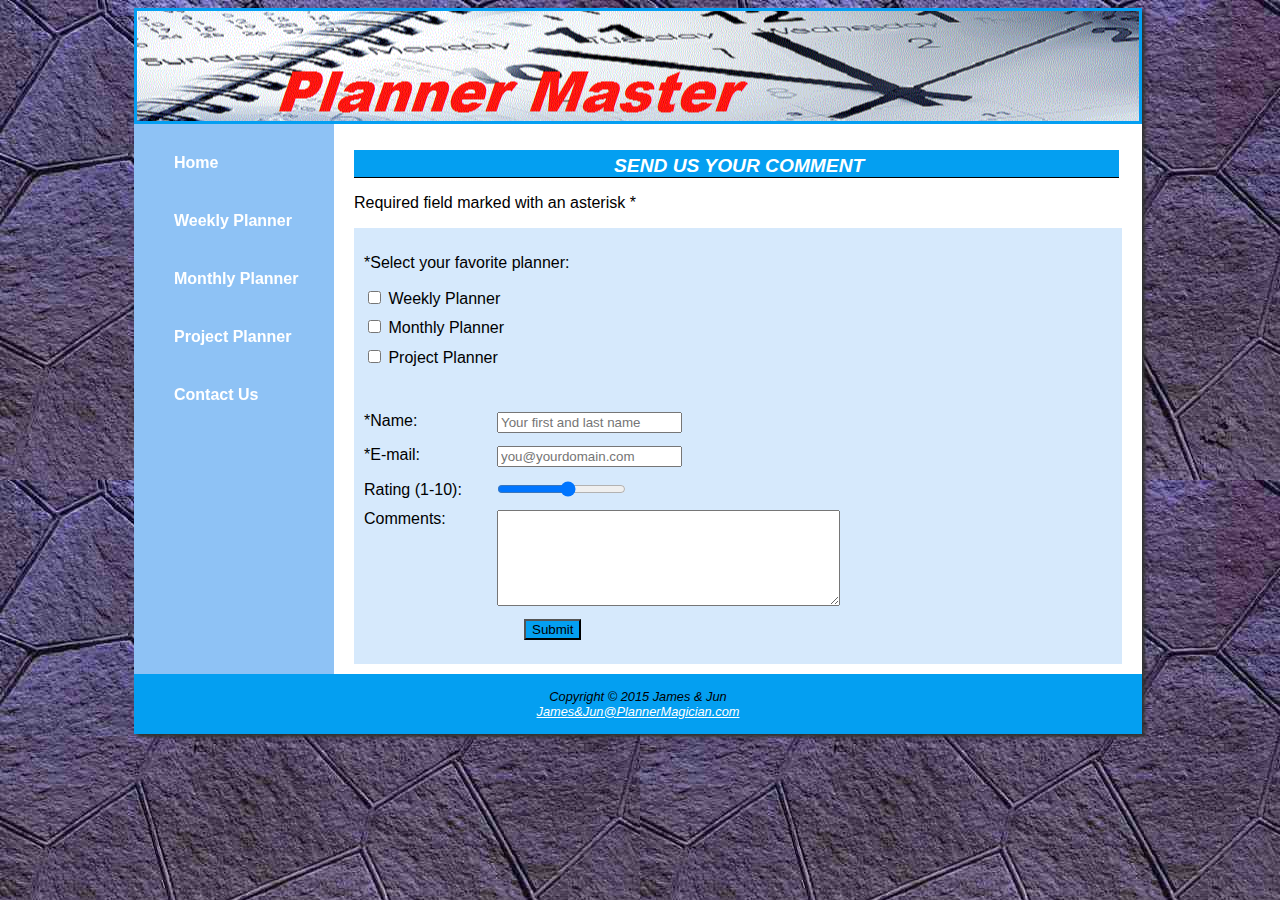
<file: Planner Master/contact.html>
<!DOCTYPE html>
<html lang="en">
<head>
<title>Contact Us</title>
<meta charset="utf-8">
<link rel="stylesheet" href="planner.css" media="screen">
<link rel="stylesheet" href="plannerprint.css" media="print">
<link rel="icon" href="favicon.ico" type="image/x-icon">
<link rel="shortcut icon" href="favicon.ico" type="image/x-icon">
<!--[if lt IE 9]>
<script src="http://html5shim.googlecode.com/svn/trunk/html5.js">
</script>
<![endif]-->
</head>
<body>
 <div id="wrapper">
 <header>
 	<h1>Planner Master Contact Us</h1>
 </header>
 <nav>
 	<ul>
   		<li><a href="index.html">Home</a></li>
   		<li><a href="Weekly.html">Weekly Planner</a></li>
   		<li><a href="Monthly.html">Monthly Planner</a></li>
   		<li><a href="Project.html">Project Planner</a></li>
   		<li><a href="Contact.html">Contact Us</a></li>
   			
 	</ul>
 </nav>
 <main>
    <h2 style="text-align:center; width: 99%;">Send Us Your Comment</h2>
   
    
    <p>Required field marked with an asterisk *</p>
    	<form method="post" action="http://webdevbasics.net/scripts/demo.php">
  		<p>*Select your favorite planner:</p>
  		
  		<input type="checkbox" name="weeklyplanner" id="weeklyplanner" value="yes"
  		       style="display: inline"> 
  		       Weekly Planner<br>
  	
  		<input type="checkbox" name="monthlyplanner" id="monthlyplanner" value="yes"
  		       style="display: inline">
  				Monthly Planner<br>
  		<input type="checkbox" name="projectplanner" id="projectplanner" value="yes"
  		       style="display: inline">
  				Project Planner<br><br><br>
  				
  		
  		
  		<label for="myName">*Name:</label>
  		<input type="text" name="myName" id="myName" 
  		       required="required" placeholder="Your first and last name">
  		<label for="myEmail">*E-mail:</label>
  		<input type="email" name="myEmail" id="myEmail"
  			   required="required" placeholder="you@yourdomain.com">
  		<label for="myRating">Rating (1-10):</label>
  		<input type="range" name="myRating" id="myRating" min="1" max="10">
  	    <label for="myComments">Comments:</label>
  		<textarea name="myComments" id="myComments" rows="6" cols="40"></textarea>
  		<input id="mySubmit" type="submit" value="Submit" style="background-color:#049ff1">
	</form>
 </main>
 <footer>
         Copyright &copy; 2015 James &amp; Jun <br>
         <a href="mailto:James&amp;Jun@plannermagician.com">James&amp;Jun@PlannerMagician.com</a>
 </footer>
 </div>
</body>
</html>
</file>
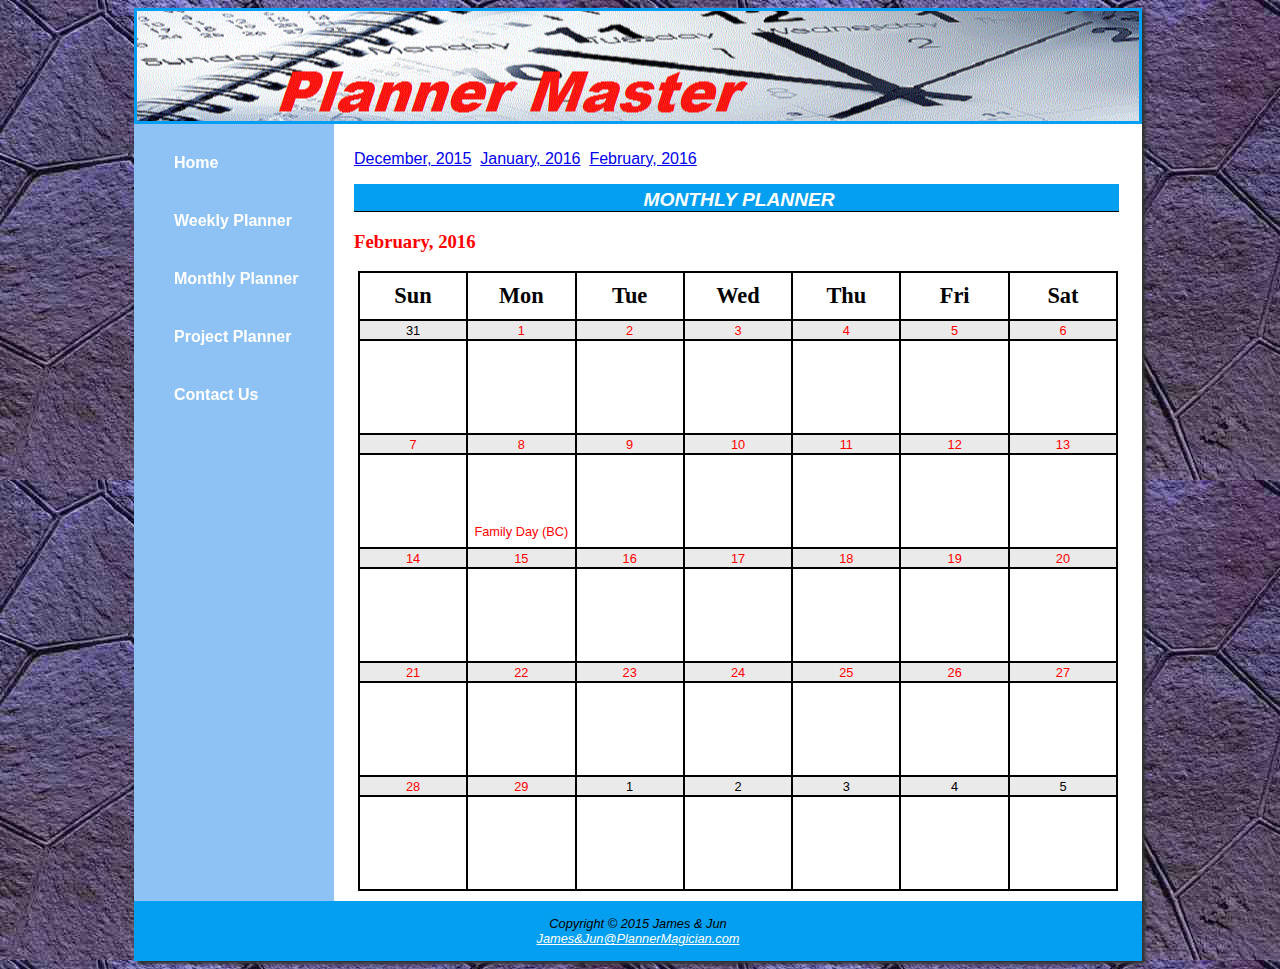
<file: Planner Master/february.html>
<!DOCTYPE html>
<html lang="en">
<head>
<title>Monthly Planner February</title>
<meta charset="utf-8">
<link rel="stylesheet" href="planner.css" media="screen">
<link rel="stylesheet" href="plannerprint.css" media="print">
<link rel="icon" href="favicon.ico" type="image/x-icon">
<link rel="shortcut icon" href="favicon.ico" type="image/x-icon">
<style>

tr:nth-of-type(even){background-color:#eaeaea;}
tr:nth-of-type(odd){background-color:#ffffff;}
td {padding: 1px 0 1px 0;
    font-size:0.8em;
    text-align:center;
    color:#ff0000;}
tr{height: 20px;}

</style>
<script src="http://ajax.googleapis.com/ajax/libs/jquery/1.10.1/jquery.min.js">
</script>
<script>

</script>
<!--[if lt IE 9]>
<script src="http://html5shim.googlecode.com/svn/trunk/html5.js">
</script>
<![endif]-->
</head>
<body>
 <div id="wrapper">
 <header>
 	<h1>Planner Master</h1>
 </header>
 <nav>
 	<ul>
   		<li><a href="index.html">Home</a></li>
   		<li><a href="Weekly.html">Weekly Planner</a></li>
   		<li><a href="Monthly.html">Monthly Planner</a></li>
   		<li><a href="Project.html">Project Planner</a></li>
   		<li><a href="Contact.html">Contact Us</a></li>
   			
 	</ul>
 </nav>
 <main>
	<P><a href="monthly.html">December, 2015</a>&nbsp;&nbsp;<a href="January.html">January, 2016</a>&nbsp;&nbsp;<a href="February.html">February, 2016</a></p>
   <h2 style="text-align:center; width: 99%;"> Monthly Planner </h2>
   <h3 style="font-family:Comic Sans Ms,cursive; color: #ff0000;">February, 2016</h3>
   <table style="width:99%; table-layout:fixed;"> 
 		<tr style="font-family: Comic Sans Ms,cursive; font-size:1.4em;">
      		<th >Sun</th>
      		<th >Mon</th>
	  		<th >Tue</th>
	  		<th >Wed</th>
	  		<th >Thu</th>
	  		<th >Fri</th>
	  		<th >Sat</th>
	  		
        </tr>
        <tr>
      		<td style="color:#000000;">31</td>
	  		<td >1</td>
	  		<td >2</td>
	  		<td >3</td>
	  		<td >4</td>
	  		<td >5</td>
	  		<td >6</td>
	 		
        </tr>
        <tr>
      		<td ><br><br><br><br><br><br></td>
	  		<td ></td>
	  		<td ></td>
	  		<td ></td>
	  		<td ></td>
	  		<td ></td>
	  		<td ></td>
	        
        </tr>
        <tr>
      		<td >7</td>
	  		<td >8</td>
	  		<td >9</td>
	  		<td >10</td>
	  		<td >11</td>
	  		<td >12</td>
	  		<td >13</td>
	 		
        </tr>
        <tr>
      		<td ><br><br><br><br><br><br></td>
	  		<td ><br><br><br><br>Family Day (BC)</td>
	  		<td ></td>
	  		<td ></td>
	  		<td ></td>
	  		<td ></td>
	  		<td ></td>
	        
        </tr>
        <tr>
      		<td >14</td>
	  		<td >15</td>
	  		<td >16</td>
	  		<td >17</td>
	  		<td >18</td>
	  		<td >19</td>
	  		<td >20</td>
	 		
        </tr>
        <tr>
      		<td ><br><br><br><br><br><br></td>
	  		<td ></td>
	  		<td ></td>
	  		<td ></td>
	  		<td ></td>
	  		<td ></td>
	  		<td ></td>
	        
        </tr>
        <tr>
      		<td >21</td>
	  		<td >22</td>
	  		<td >23</td>
	  		<td >24</td>
	  		<td >25</td>
	  		<td >26</td>
	  		<td >27</td>
	 		
        </tr>
        <tr>
      		<td ><br><br><br><br><br><br></td>
	  		<td ></td>
	  		<td ></td>
	  		<td ></td>
	  		<td ></td>
	  		<td ></td>
	  		<td ></td>
	        
        </tr>
        <tr>
      		<td >28</td>
	  		<td >29</td>
	  		<td style="color:#000000;">1</td>
	  		<td style="color:#000000;">2</td>
	  		<td style="color:#000000;">3</td>
	  		<td style="color:#000000;">4</td>
	  		<td style="color:#000000;">5</td>
	 		
        </tr>
        <tr>
      		<td ><br><br><br><br><br><br></td>
	  		<td ></td>
	  		<td ></td>
	  		<td ></td>
	  		<td ></td>
	  		<td ></td>
	  		<td ></td>
	        
        </tr>
   
   </table>
 </main>
 <footer>
         Copyright &copy; 2015 James &amp; Jun <br>
         <a href="malito: James&Jun@plannermagician.com">James&amp;Jun@PlannerMagician.com</a>
 </footer>
 </div>
</body>
</html>
</file>
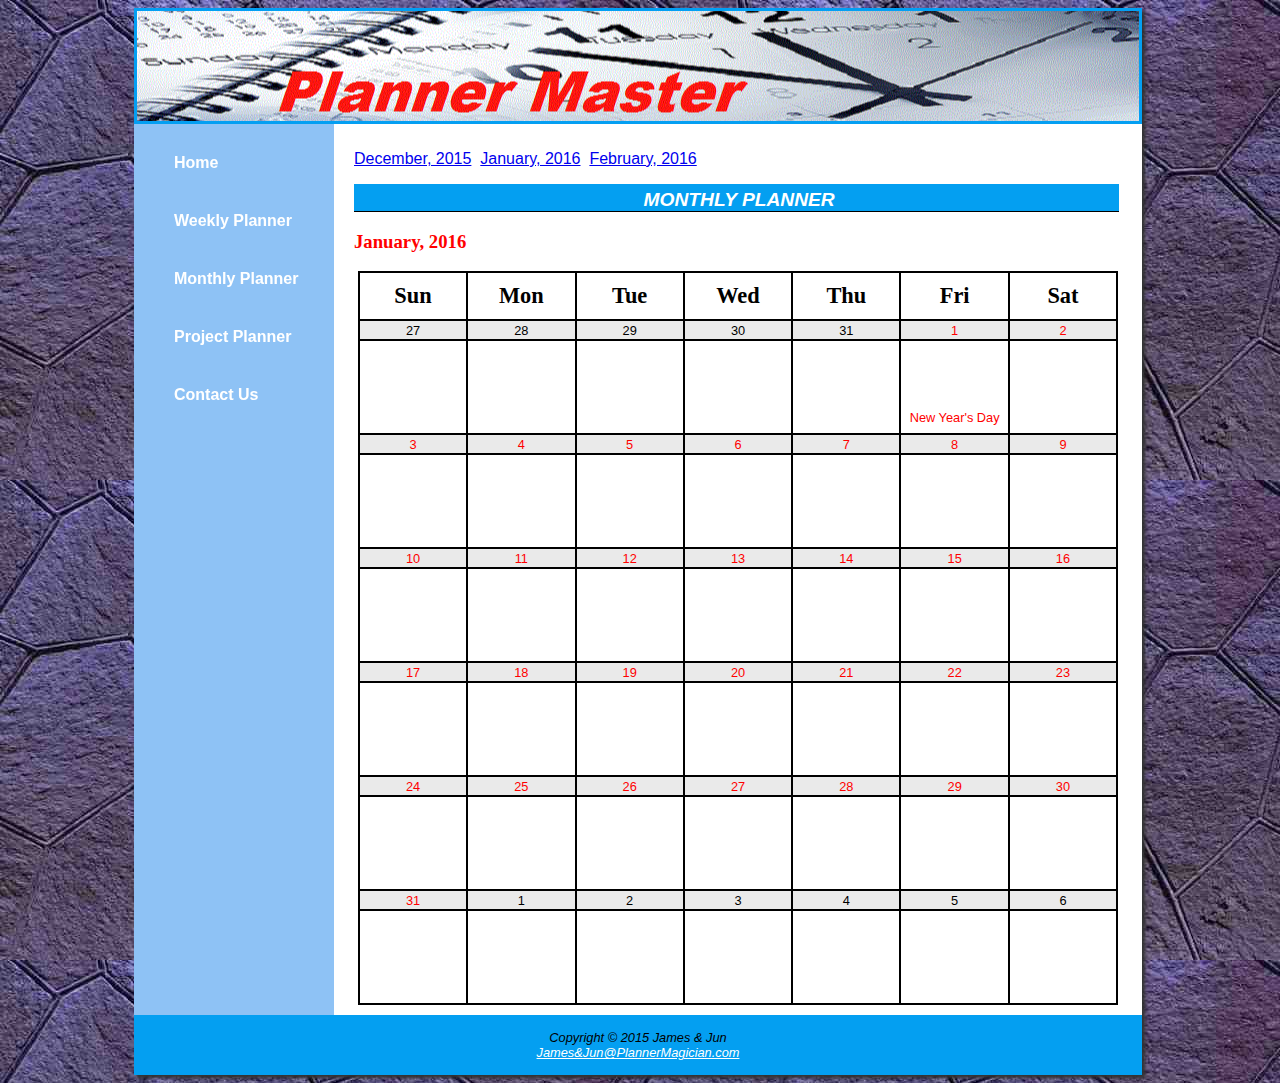
<file: Planner Master/january.html>
<!DOCTYPE html>
<html lang="en">
<head>
<title>Monthly Planner January</title>
<meta charset="utf-8">
<link rel="stylesheet" href="planner.css" media="screen">
<link rel="stylesheet" href="plannerprint.css" media="print">
<link rel="icon" href="favicon.ico" type="image/x-icon">
<link rel="shortcut icon" href="favicon.ico" type="image/x-icon">
<style>

tr:nth-of-type(even){background-color:#eaeaea;}
tr:nth-of-type(odd){background-color:#ffffff;}
td {padding: 1px 0 1px 0;
    font-size:0.8em;
    text-align:center;
    color:#ff0000;}
tr{height: 20px;}

</style>
<script src="http://ajax.googleapis.com/ajax/libs/jquery/1.10.1/jquery.min.js">
</script>
<script>

</script>
<!--[if lt IE 9]>
<script src="http://html5shim.googlecode.com/svn/trunk/html5.js">
</script>
<![endif]-->
</head>
<body>
 <div id="wrapper">
 <header>
 	<h1>Planner Master</h1>
 </header>
 <nav>
 	<ul>
   		<li><a href="index.html">Home</a></li>
   		<li><a href="Weekly.html">Weekly Planner</a></li>
   		<li><a href="Monthly.html">Monthly Planner</a></li>
   		<li><a href="Project.html">Project Planner</a></li>
   		<li><a href="Contact.html">Contact Us</a></li>
   			
 	</ul>
 </nav>
 <main>
	<P><a href="Monthly.html">December, 2015</a>&nbsp;&nbsp;<a href="January.html">January, 2016</a>&nbsp;&nbsp;<a href="February.html">February, 2016</a></p>
   <h2 style="text-align:center; width: 99%;"> Monthly Planner </h2>
   <h3 style="font-family:Comic Sans Ms,cursive; color: #ff0000;">January, 2016</h3>
   <table style="width:99%; table-layout:fixed;"> 
 		<tr style="font-family: Comic Sans Ms,cursive; font-size:1.4em;">
      		<th>Sun</th>
      		<th>Mon</th>
	  		<th>Tue</th>
	  		<th>Wed</th>
	  		<th>Thu</th>
	  		<th>Fri</th>
	  		<th>Sat</th>
	  		
        </tr>
        <tr>
      		<td style="color:#000000;">27</td>
	  		<td style="color:#000000;">28</td>
	  		<td style="color:#000000;">29</td>
	  		<td style="color:#000000;">30</td>
	  		<td style="color:#000000;">31</td>
	  		<td >1</td>
	  		<td >2</td>
	 		
        </tr>
        <tr>
      		<td ><br><br><br><br><br><br></td>
	  		<td ></td>
	  		<td ></td>
	  		<td ></td>
	  		<td ></td>
	  		<td ><br><br><br><br>New Year's Day</td>
	  		<td ></td>
	        
        </tr>
        <tr>
      		<td >3</td>
	  		<td >4</td>
	  		<td >5</td>
	  		<td >6</td>
	  		<td >7</td>
	  		<td >8</td>
	  		<td >9</td>
	 		
        </tr>
        <tr>
      		<td ><br><br><br><br><br><br></td>
	  		<td ></td>
	  		<td ></td>
	  		<td ></td>
	  		<td ></td>
	  		<td ></td>
	  		<td ></td>
	        
        </tr>
        <tr>
      		<td >10</td>
	  		<td >11</td>
	  		<td >12</td>
	  		<td >13</td>
	  		<td >14</td>
	  		<td >15</td>
	  		<td >16</td>
	 		
        </tr>
        <tr>
      		<td ><br><br><br><br><br><br></td>
	  		<td ></td>
	  		<td ></td>
	  		<td ></td>
	  		<td ></td>
	  		<td ></td>
	  		<td ></td>
	        
        </tr>
        <tr>
      		<td >17</td>
	  		<td >18</td>
	  		<td >19</td>
	  		<td >20</td>
	  		<td >21</td>
	  		<td >22</td>
	  		<td >23</td>
	 		
        </tr>
        <tr>
      		<td ><br><br><br><br><br><br></td>
	  		<td ></td>
	  		<td ></td>
	  		<td ></td>
	  		<td ></td>
	  		<td ></td>
	  		<td ></td>
	        
        </tr>
        <tr>
      		<td >24</td>
	  		<td >25</td>
	  		<td >26</td>
	  		<td >27</td>
	  		<td >28</td>
	  		<td >29</td>
	  		<td >30</td>
	 		
        </tr>
        <tr>
      		<td ><br><br><br><br><br><br></td>
	  		<td ></td>
	  		<td ></td>
	  		<td ></td>
	  		<td ></td>
	  		<td ></td>
	  		<td ></td>
	        
        </tr>
		<tr>
      		<td >31</td>
	  		<td style="color:#000000;">1</td>
	  		<td style="color:#000000;">2</td>
	  		<td style="color:#000000;">3</td>
	  		<td style="color:#000000;">4</td>
	  		<td style="color:#000000;">5</td>
	  		<td style="color:#000000;">6</td>
	 		
        </tr>
        <tr>
      		<td ><br><br><br><br><br><br></td>
	  		<td ></td>
	  		<td ></td>
	  		<td ></td>
	  		<td ></td>
	  		<td ></td>
	  		<td ></td>
	        
        </tr>
   
   </table>
 </main>
 <footer>
         Copyright &copy; 2015 James &amp; Jun <br>
         <a href="malito: James&Jun@plannermagician.com">James&amp;Jun@PlannerMagician.com</a>
 </footer>
 </div>
</body>
</html>
</file>
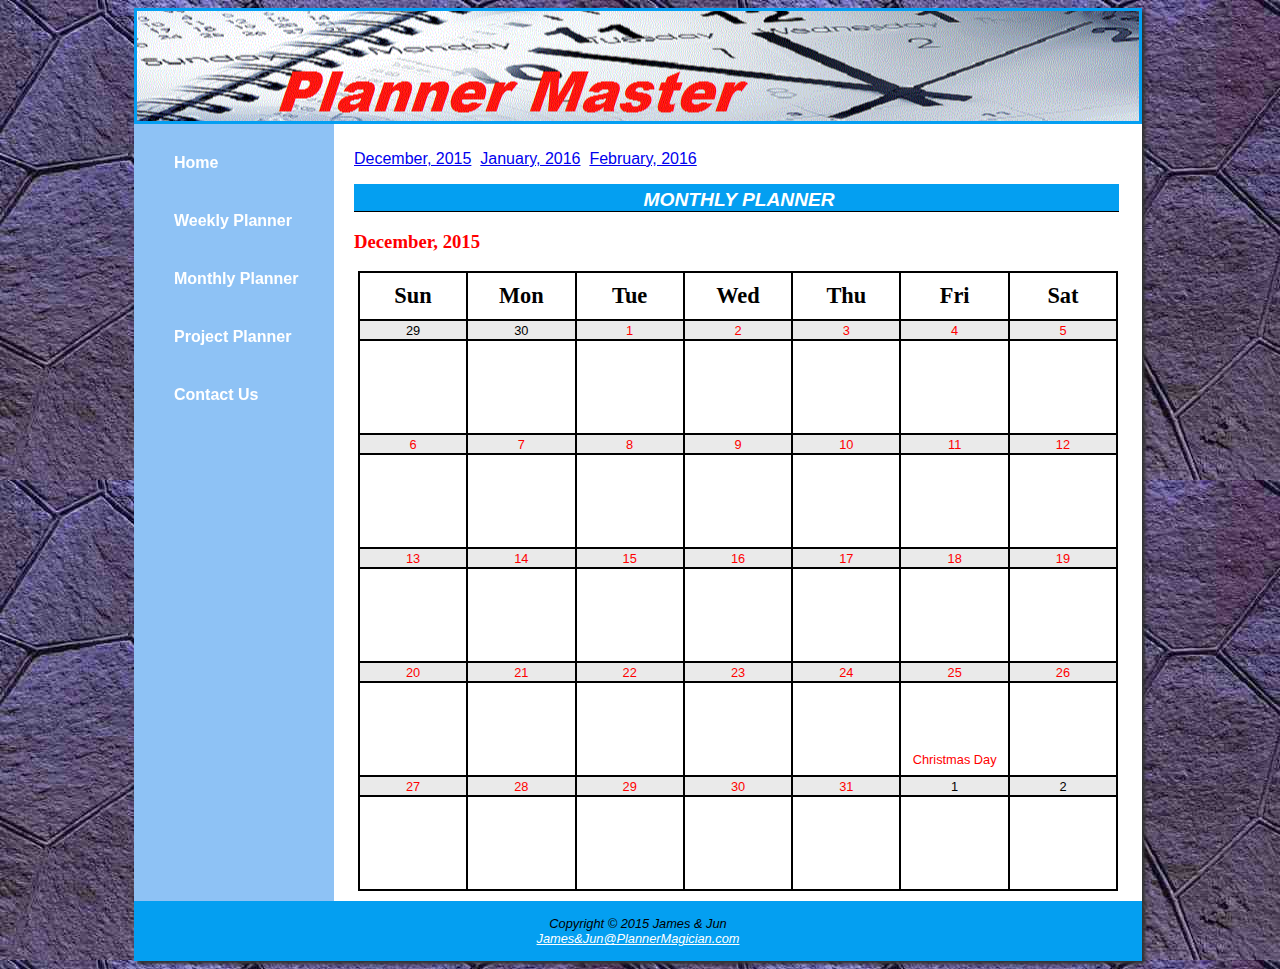
<file: Planner Master/monthly.html>
<!DOCTYPE html>
<html lang="en">
<head>
<title>Monthly Planner</title>
<meta charset="utf-8">
<link rel="stylesheet" href="planner.css" media="screen">
<link rel="stylesheet" href="plannerprint.css" media="print">
<link rel="icon" href="favicon.ico" type="image/x-icon">
<link rel="shortcut icon" href="favicon.ico" type="image/x-icon">
<style>

tr:nth-of-type(even){background-color:#eaeaea;}
tr:nth-of-type(odd){background-color:#ffffff;}
td {padding: 1px 0 1px 0;
    font-size:0.8em;
    text-align:center;
    color:#ff0000;}
tr{height: 20px;}

</style>
<script src="http://ajax.googleapis.com/ajax/libs/jquery/1.10.1/jquery.min.js">
</script>
<script>

</script>
<!--[if lt IE 9]>
<script src="http://html5shim.googlecode.com/svn/trunk/html5.js">
</script>
<![endif]-->
</head>
<body>
 <div id="wrapper">
 <header>
 	<h1>Planner Master</h1>
 </header>
 <nav>
 	<ul>
   		<li><a href="index.html">Home</a></li>
   		<li><a href="Weekly.html">Weekly Planner</a></li>
   		<li><a href="Monthly.html">Monthly Planner</a></li>
   		<li><a href="Project.html">Project Planner</a></li>
   		<li><a href="Contact.html">Contact Us</a></li>
   			
 	</ul>
 </nav>
 <main>
	<P><a href="monthly.html">December, 2015</a>&nbsp;&nbsp;<a href="january.html">January, 2016</a>&nbsp;&nbsp;<a href="february.html">February, 2016</a></p>
   <h2 style="text-align:center; width: 99%;"> Monthly Planner </h2>
   <h3 style="font-family:Comic Sans Ms,cursive; color: #ff0000;">December, 2015</h3>
   
   <table style="width:99%; table-layout:fixed;"> 
 		<tr style="font-family: Comic Sans Ms,cursive; font-size:1.4em;">
 			<th >Sun</th>
      		<th >Mon</th>
	  		<th >Tue</th>
	  		<th >Wed</th>
	  		<th >Thu</th>
	  		<th >Fri</th>
	  		<th >Sat</th>
	  	</tr>
        <tr>
      		<td style="color:#000000;" contentEditable="true">29</td>
	  		<td style="color:#000000;" contentEditable="true">30</td>
	  		<td contentEditable="true">1</td>
	  		<td contentEditable="true">2</td>
	  		<td contentEditable="true">3</td>
	  		<td contentEditable="true">4</td>
	  		<td contentEditable="true">5</td>
	 		
        </tr>
        <tr>
      		<td contentEditable="true"><br><br><br><br><br><br></td>
	  		<td contentEditable="true"></td>
	  		<td contentEditable="true"></td>
	  		<td contentEditable="true"></td>
	  		<td contentEditable="true"></td>
	  		<td contentEditable="true"></td>
	  		<td contentEditable="true"></td>
	        
        </tr>
        <tr>
      		<td contentEditable="true">6</td>
	  		<td contentEditable="true">7</td>
	  		<td contentEditable="true">8</td>
	  		<td contentEditable="true">9</td>
	  		<td contentEditable="true">10</td>
	  		<td contentEditable="true">11</td>
	  		<td contentEditable="true">12</td>
	 		
        </tr>
        <tr>
      		<td contentEditable="true"><br><br><br><br><br><br></td>
	  		<td contentEditable="true"></td>
	  		<td contentEditable="true"></td>
	  		<td contentEditable="true"></td>
	  		<td contentEditable="true"></td>
	  		<td contentEditable="true"></td>
	  		<td contentEditable="true"></td>
	        
        </tr>
        <tr>
      		<td contentEditable="true">13</td>
	  		<td contentEditable="true">14</td>
	  		<td contentEditable="true">15</td>
	  		<td contentEditable="true">16</td>
	  		<td contentEditable="true">17</td>
	  		<td contentEditable="true">18</td>
	  		<td contentEditable="true">19</td>
	 		
        </tr>
        <tr>
      		<td contentEditable="true"><br><br><br><br><br><br></td>
	  		<td contentEditable="true"></td>
	  		<td contentEditable="true"></td>
	  		<td contentEditable="true"></td>
	  		<td contentEditable="true"></td>
	  		<td contentEditable="true"></td>
	  		<td contentEditable="true"></td>
	        
        </tr>
        <tr>
      		<td contentEditable="true">20</td>
	  		<td contentEditable="true">21</td>
	  		<td contentEditable="true">22</td>
	  		<td contentEditable="true">23</td>
	  		<td contentEditable="true">24</td>
	  		<td contentEditable="true">25</td>
	  		<td contentEditable="true">26</td>
	 		
        </tr>
        <tr>
      		<td contentEditable="true"><br><br><br><br><br><br></td>
	  		<td contentEditable="true"></td>
	  		<td contentEditable="true"></td>
	  		<td contentEditable="true"></td>
	  		<td contentEditable="true"></td>
	  		<td contentEditable="true"><br><br><br><br>Christmas Day</td>
	  		<td contentEditable="true"></td>
	        
        </tr>
        <tr>
      		<td contentEditable="true">27</td>
	  		<td contentEditable="true">28</td>
	  		<td contentEditable="true">29</td>
	  		<td contentEditable="true">30</td>
	  		<td contentEditable="true">31</td>
	  		<td style="color:#000000;" contentEditable="true">1</td>
	  		<td style="color:#000000;" contentEditable="true">2</td>
	 		
        </tr>
        <tr>
      		<td contentEditable="true"><br><br><br><br><br><br></td>
	  		<td contentEditable="true"></td>
	  		<td contentEditable="true"></td>
	  		<td contentEditable="true"></td>
	  		<td contentEditable="true"></td>
	  		<td contentEditable="true"></td>
	  		<td contentEditable="true"></td>
	        
        </tr>
   </table>
 </main>
 <footer>
         Copyright &copy; 2015 James &amp; Jun <br>
         <a href="mailto:James&amp;Jun@plannermagician.com">James&amp;Jun@PlannerMagician.com</a>
 </footer>
 </div>
</body>
</html>
</file>
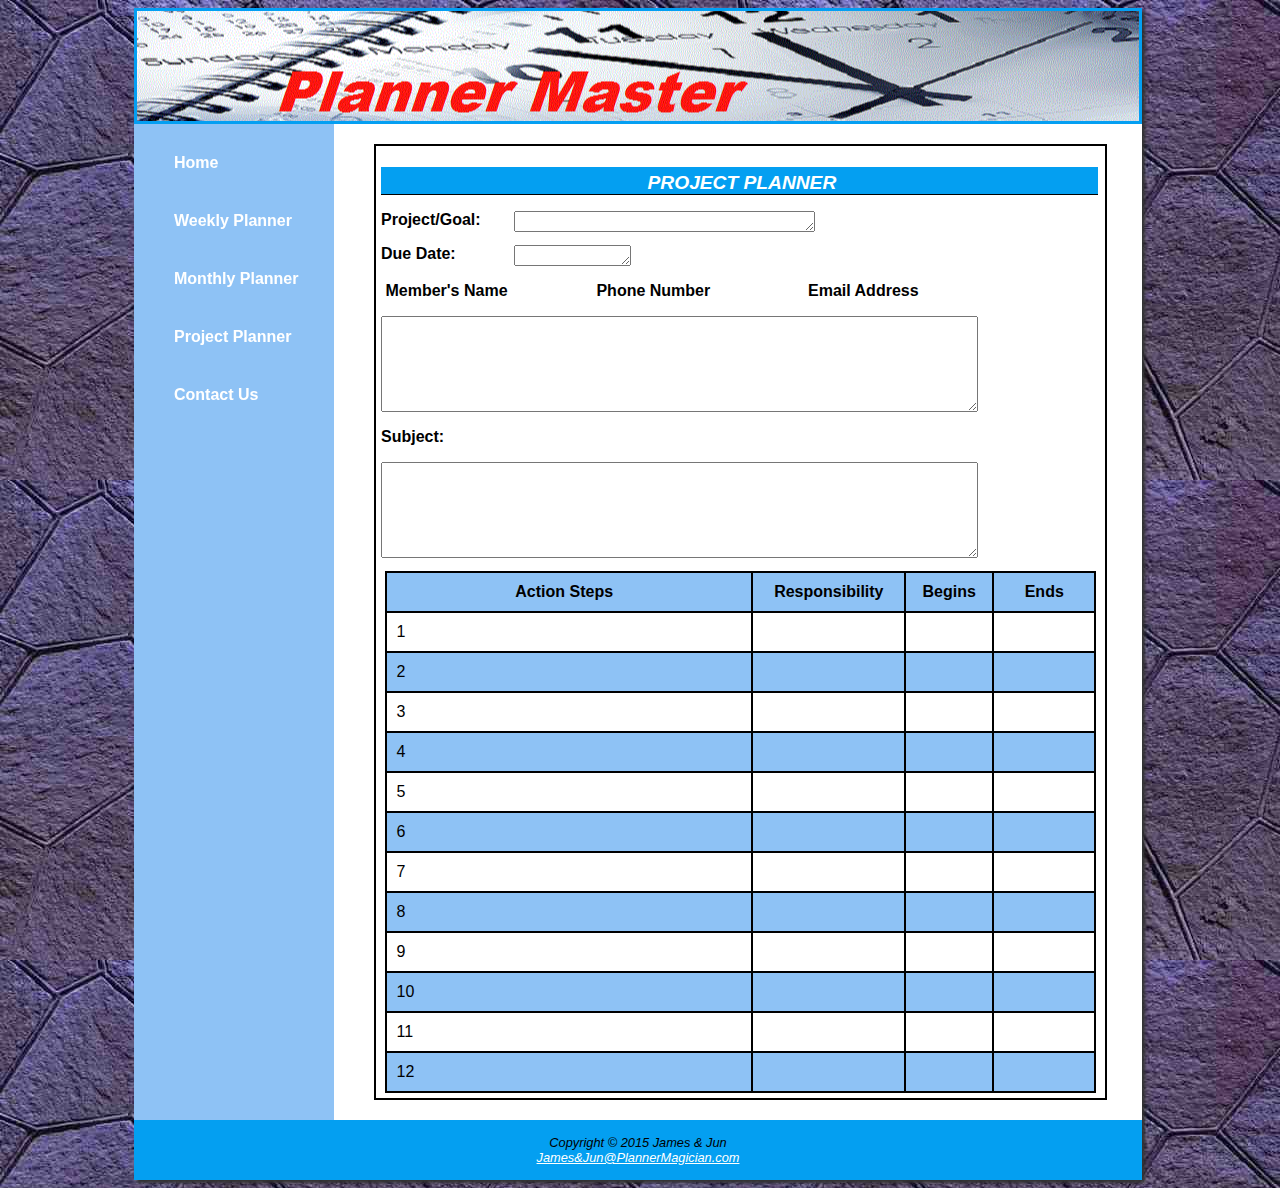
<file: Planner Master/project.html>
<!DOCTYPE html>
<html lang="en">
<head>
<title>Project Planner</title>
<meta charset="utf-8">
<style>
input{border: none;
      font-size: medium;}
textarea{
         font-size:medium;}
</style>

<link rel="stylesheet" href="planner.css" media="screen">
<link rel="stylesheet" href="plannerprint.css" media="print">
<link rel="icon" href="favicon.ico" type="image/x-icon">
<link rel="shortcut icon" href="favicon.ico" type="image/x-icon">
<!--[if lt IE 9]>
<script src="http://html5shim.googlecode.com/svn/trunk/html5.js">
</script>
<![endif]-->
</head>
<body>
 <div id="wrapper">
 <header>
 	<h1>Project Planner</h1>
 </header>
 <nav>
 	<ul>
   		<li><a href="index.html">Home</a></li>
   		<li><a href="weekly.html">Weekly Planner</a></li>
   		<li><a href="monthly.html">Monthly Planner</a></li>
   		<li><a href="project.html">Project Planner</a></li>
   		<li><a href="contact.html">Contact Us</a></li>
   	</ul>
   	
 </nav>
 <main>
 	<div id="projecttable">
  
 	  <h2 style="text-align:center; width: 99%;">Project Planner</h2>
 	  
 	    <label><strong>Project/Goal:</strong></label>
        <textarea rows="1" cols="35"></textarea>
    
      	
 	    <label><strong>Due Date:</strong></label>
        <textarea rows="1" cols="12"></textarea>
       
 
      <P><strong>&nbsp;Member's Name &nbsp; &nbsp; &nbsp; &nbsp; &nbsp; &nbsp; &nbsp; &nbsp; &nbsp;&nbsp;
         Phone Number &nbsp; &nbsp; &nbsp; &nbsp; &nbsp; &nbsp; &nbsp; &nbsp; &nbsp;&nbsp;&nbsp;&nbsp;
         Email Address</strong></p>
      <textarea name="memberinfo" id="memberinfo" rows="6" cols="72"></textarea>
         
      <p><strong>Subject:</strong></p>
  	  <textarea name="subject" id="subject" rows="6" cols="72"></textarea>
      
      <table> 
 			<tr>
      			<th> &nbsp;&nbsp; &nbsp; &nbsp; &nbsp; &nbsp; &nbsp;&nbsp; &nbsp; &nbsp; &nbsp;&nbsp;
      		Action Steps &nbsp;&nbsp; &nbsp; &nbsp;&nbsp; &nbsp; &nbsp; &nbsp;&nbsp;&nbsp; &nbsp; &nbsp; &nbsp;&nbsp;</th>
	  			<th>Responsibility</th>
	 			<th>Begins</th>
     			<th> &nbsp; &nbsp;Ends&nbsp; &nbsp;</th>
        </tr>
        <tr>
      		<td contentEditable="true">1</td>
	  		<td contentEditable="true"></td>
	 		<td contentEditable="true"></td>
     		<td contentEditable="true"></td>
        </tr>
        <tr>
      		<td contentEditable="true">2</td>
	  		<td contentEditable="true"></td>
	 		<td contentEditable="true"></td>
     		<td contentEditable="true"></td>
        </tr>
        <tr>
      		<td contentEditable="true">3</td>
	  		<td contentEditable="true"></td>
	 		<td contentEditable="true"></td>
     		<td contentEditable="true"></td>
        </tr>
        <tr>
      		<td contentEditable="true">4</td>
	  		<td contentEditable="true"></td>
	 		<td contentEditable="true"></td>
     		<td contentEditable="true"></td>
        </tr>
        <tr>
      		<td contentEditable="true">5</td>
	  		<td contentEditable="true"></td>
	 		<td contentEditable="true"></td>
     		<td contentEditable="true"></td>
        </tr>
        <tr>
      		<td contentEditable="true">6</td>
	  		<td contentEditable="true"></td>
	 		<td contentEditable="true"></td>
     		<td contentEditable="true"></td>
        </tr>
        <tr>
      		<td contentEditable="true">7</td>
	  		<td contentEditable="true"></td>
	 		<td contentEditable="true"></td>
     		<td contentEditable="true"></td>
        </tr>
        <tr>
      		<td contentEditable="true">8</td>
	  		<td contentEditable="true"></td>
	 		<td contentEditable="true"></td>
     		<td contentEditable="true"></td>
        </tr>
        <tr>
      		<td contentEditable="true">9</td>
	  		<td contentEditable="true"></td>
	 		<td contentEditable="true"></td>
     		<td contentEditable="true"></td>
        </tr>
        <tr>
      		<td contentEditable="true">10</td>
	  		<td contentEditable="true"></td>
	 		<td contentEditable="true"></td>
     		<td contentEditable="true"></td>
        </tr>
        <tr>
      		<td contentEditable="true">11</td>
	  		<td contentEditable="true"></td>
	 		<td contentEditable="true"></td>
     		<td contentEditable="true"></td>
        </tr>
        <tr>
      		<td contentEditable="true">12</td>
	  		<td contentEditable="true"></td>
	 		<td contentEditable="true"></td>
     		<td contentEditable="true"></td>
        </tr>
      </table>
      
    
  
 	</div>  
 </main>
 <footer>
         Copyright &copy; 2015 James &amp; Jun <br>
         <a href="mailto:James&amp;Jun@plannermagician.com">James&amp;Jun@PlannerMagician.com</a>
 </footer>
 </div>
</body>
</html>
</file>
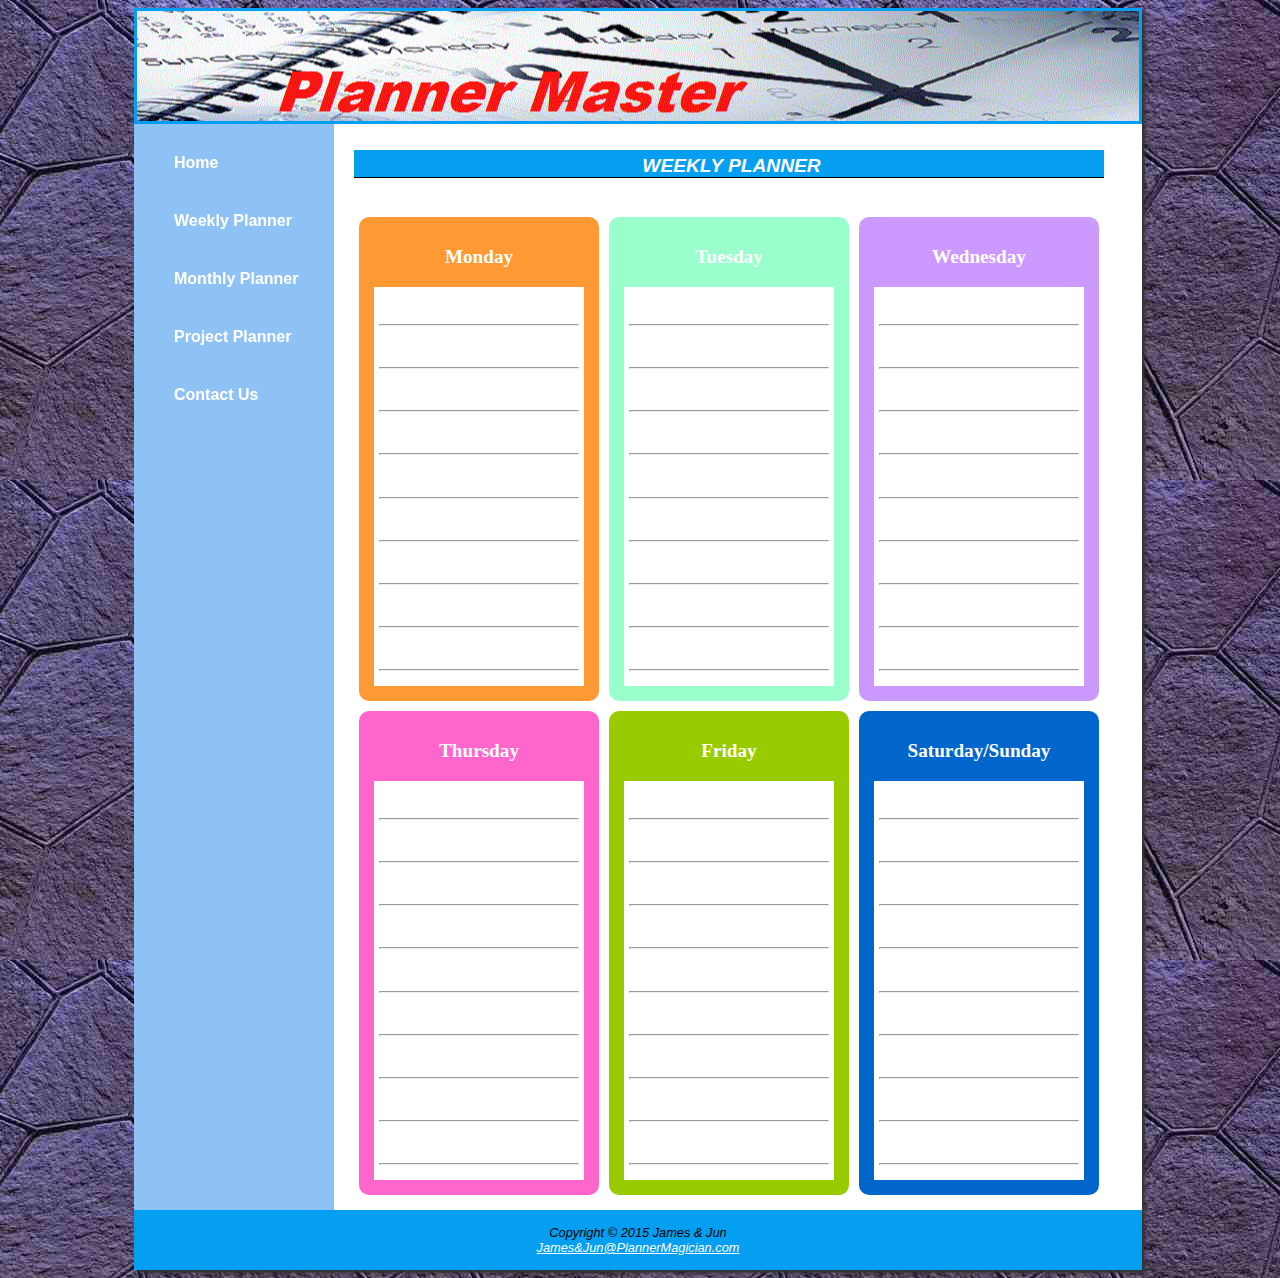
<file: Planner Master/weekly.html>
<!DOCTYPE html>
<html lang="en">
<head>
<title>Weekly Planner</title>
<meta charset="utf-8">

<link rel="stylesheet" href="planner.css" media="screen">
<link rel="stylesheet" href="plannerprint.css" media="print">
<link rel="icon" href="favicon.ico" type="image/x-icon">
<link rel="shortcut icon" href="favicon.ico" type="image/x-icon">
<!--[if lt IE 9]>
<script src="http://html5shim.googlecode.com/svn/trunk/html5.js">
</script>
<![endif]-->
</head>

<body>
 <div id="wrapper">
 <header>
 	<h1>Weekly Planner</h1>
 </header>
 <nav>
 	<ul>
   		<li><a href="index.html">Home</a></li>
   		<li><a href="Weekly.html">Weekly Planner</a></li>
   		<li><a href="Monthly.html">Monthly Planner</a></li>
   		<li><a href="Project.html">Project Planner</a></li>
   		<li><a href="Contact.html">Contact Us</a></li>
   			
 	</ul>
 </nav>
 <main>
    <h2 style="text-align:center; width: 97%;">Weekly Planner</h2><br>
  	<div class="weekly" style="float:left;background-color:#ff9933">
  		<p><strong>Monday</strong></p>
  			<div class="weeklyblank" contentEditable="true" style="color:#000000;">
  			<br><hr><br><hr><br><hr><br><hr><br><hr><br><hr><br><hr><br><hr><br><hr>	
  			</div>
  	</div>
  	<div class="weekly" style="float:left;background-color:#99ffcc">
  		<p><strong>Tuesday</strong></p>
  			<div class="weeklyblank" contentEditable="true" style="color:#000000;">
  			<br><hr><br><hr><br><hr><br><hr><br><hr><br><hr><br><hr><br><hr><br><hr>
  			</div>
  	</div>
  	<div class="weekly" style="float:left;background-color:#cc99ff">
  		<p><strong>Wednesday</strong></p>
  			<div class="weeklyblank" contentEditable="true" style="color:#000000;">
  			<br><hr><br><hr><br><hr><br><hr><br><hr><br><hr><br><hr><br><hr><br><hr>
  				
  			</div>
  	</div>
    <br>
    
  	<div class="weekly" style="float:left;background-color:#ff66cc">
  		<p><strong>Thursday</strong></p>
  			<div class="weeklyblank" contentEditable="true" style="color:#000000;">
  			<br><hr><br><hr><br><hr><br><hr><br><hr><br><hr><br><hr><br><hr><br><hr>
  				
  			</div>
  		
  	</div>
  	<div class="weekly" style="float:left;background-color:#99cc00">
  		<p><strong>Friday</strong></p>
  			<div class="weeklyblank" contentEditable="true" style="color:#000000;">
  			<br><hr><br><hr><br><hr><br><hr><br><hr><br><hr><br><hr><br><hr><br><hr>
  			</div>
  	</div>
  	<div class="weekly" style="float:left;background-color:#0066cc">
  		<p><strong>Saturday/Sunday</strong></p>
  			<div class="weeklyblank" contentEditable="true" style="color:#000000;">
  			<br><hr><br><hr><br><hr><br><hr><br><hr><br><hr><br><hr><br><hr><br><hr>
  				
  			</div>
  	</div>
  	
  	
 </main>
 <footer>
         Copyright &copy; 2015 James &amp; Jun <br>
         <a href="mailto:James&amp;Jun@plannermagician.com">James&amp;Jun@PlannerMagician.com</a>
 </footer>
 </div>
</body>
</html>
</file>
<file: Planner Master/planner.css>
body { background-color: #d6e9fc;
      background-image: url(image/background.jpg);
      color: #330000;
      width:1260px;
      font-family: Verdana, Arial, sans-serif; 
}
header,nav,main,footer{display:block;}

#wrapper { width: 80%;
           margin-right: auto;
		   margin-left: auto;
		   min-width: 700px;
		   max-width: 1024px;
		   box-shadow: 3px 3px 3px #333333;
		   background-color:#8ec2f5;
}

header {background-color: #049ff1;
       color: #000000;
       text-align: center;
       background-image:url(image/headingpic.gif);
       border:3px solid #049ff2;
       background-position:left;
       background-repeat:no-repeat;
       height:110px;

}
h1 {margin:0;
    text-indent:100%;
    white-space:nowrap;
    overflow:hidden; 
}
h2 {text-transform:uppercase;
    background-color: #049ff1;
    color:#ffffff;
    font-size: 1.2em;
    font-style:italic;
    border-bottom:1px solid #000000;
    padding:5px 0 0 5px;
	margin-right:20px;
	clear:left;
}
h4{background-color: #049ff1;}

nav {float:left;
     width:200px;
     font-weight:bold;
     padding-top:10px; 
     padding-bottom:10px;
     margin-left: auto;
     margin-right: auto;
    
     position:fixed;
     
}

nav a{text-decoration:none;
      padding:20px 0 20px 0;
      display:block;
      clear: right;
      }
      
nav a:link{color:#ffffff;}
nav a:visited{color:#ffffff;}
nav a:hover{color:#049ff1;}
nav ul{list-style-type:none;
       
       margin:0;}

footer { background-color: #049ff1;
       color: #000000;
	   font-size: .80em;
	   font-style: italic;
	   text-align: center; 
	   padding: 15px 0 15px 0;
	   clear:both;
}
footer a:link{color:#ffffff;}
footer a:visited{color:#f2eab7;}
footer a:hover{color:#330000;}

main {padding: 10px 20px 10px 20px;
	  margin-left:200px;
	  background-color:#ffffff;
	  color:#000000;
	  overflow:auto;
	  }

table{width:99%;
      margin:auto;
      border-spacing:0px;
      
      }

table,td,th{border: 1px solid #000000;}

td,th{padding:10px;}


tr:nth-of-type(odd){background-color:#8ec2f5;}

form { background-color:#d6e9fc;
	   font-family: Arial, sans-serif;
       padding: 10px; }

label{display:block;
      float:left;
      text-align:left;
      width:8em;
      padding-right: 5px;}

input, textarea{display:block;
                margin-bottom:1em;}


                
#mySubmit{margin-left: 12em;}

#projecttable{margin: 10px 15px 10px 20px;
              padding: 5px;
              border:2px solid #000000;}
	  
.details { padding-left: 10%;
           padding-right: 10%;
           overflow:auto;
           clear:left;
}

.floatright{float:right;
			padding-left:20px;}
			
.floatleft{float:left;
           padding:0 20px 10px 0;}
.weekly{width:220px;
		margin:5px;
		padding:10px;
		text-align:center;
		font-family: "Lucida Handwriting",Comic Sans MS,cursive;
		
		color:#ffffff;
		font-size:1.2em;
		border-radius:10px;
		}
.weeklyblank{width:200px;
			 margin:5px;
			 padding:5px;
			 border:none;
			 background-color: #ffffff;}
img { border-style: none; }
</file>
<file: Planner Master/plannerprint.css>
body { background-color: #d6e9fc;
      background-image: url(background.gif);
      color: #330000;
      width:1300px;
      font-family: Verdana, Arial, sans-serif; 
}
header,nav,footer{display:none;}
a{display:none;}

#wrapper { width: 80%;
           margin-right: auto;
		   margin-left: auto;
		   min-width: 700px;
		   max-width: 1024px;
		   
}


h1 {margin:0;
    text-indent:100%;
    white-space:nowrap;
    overflow:hidden; 
}
h2 {text-transform:uppercase;
    background-color: #049ff1;
    color:#ffffff;
    font-size: 1.2em;
    font-style:italic;
    border-bottom:1px solid #000000;
    padding:5px 0 0 5px;
	margin-right:20px;
	clear:left;
}
h4{background-color: #049ff1;}





main {padding: 10px 20px 10px 20px;
	  margin:0 10% 0 0;
	  background-color:#ffffff;
	  color:#000000;
	  overflow:auto;
	  }

table{width:60%;
      margin:auto;
      border-spacing:0px;
      
      }

td,th{padding:10px;}

tr:nth-of-type(odd){background-color:#8ec2f5;}

form { background-color:#d6e9fc;
	   font-family: Arial, sans-serif;
       padding: 10px; }

label{display:block;
      float:left;
      text-align:left;
      width:8em;
      padding-right: 5px;}

input, textarea{display:block;
                margin-bottom:1em;}


                
#mySubmit{margin-left: 12em;}

#projecttable{margin: 10px 130px 10px 10px;
              padding: 5px;
              border:2px solid #000000;}
	  
.details { padding-left: 10%;
           padding-right: 10%;
           overflow:auto;
           clear:left;
}

.floatright{float:right;
			padding-left:20px;}
			
.floatleft{float:left;
           padding:0 20px 10px 0;}
.weekly{width:230px;
		margin:5px;
		padding:10px;
		text-align:center;
		font-family: "Lucida Handwriting",Comic Sans MS, cursive;
		
		color:#049ff1;
		font-size:1.3em;
		border-radius:10px;
		border: 1px solid #000000;
		}
.weeklyblank{width:220px;
			 margin:5px;
			 padding:5px;
			 border:none;
			 background-color: #ffffff;}
img { border-style: none; }
</file>
